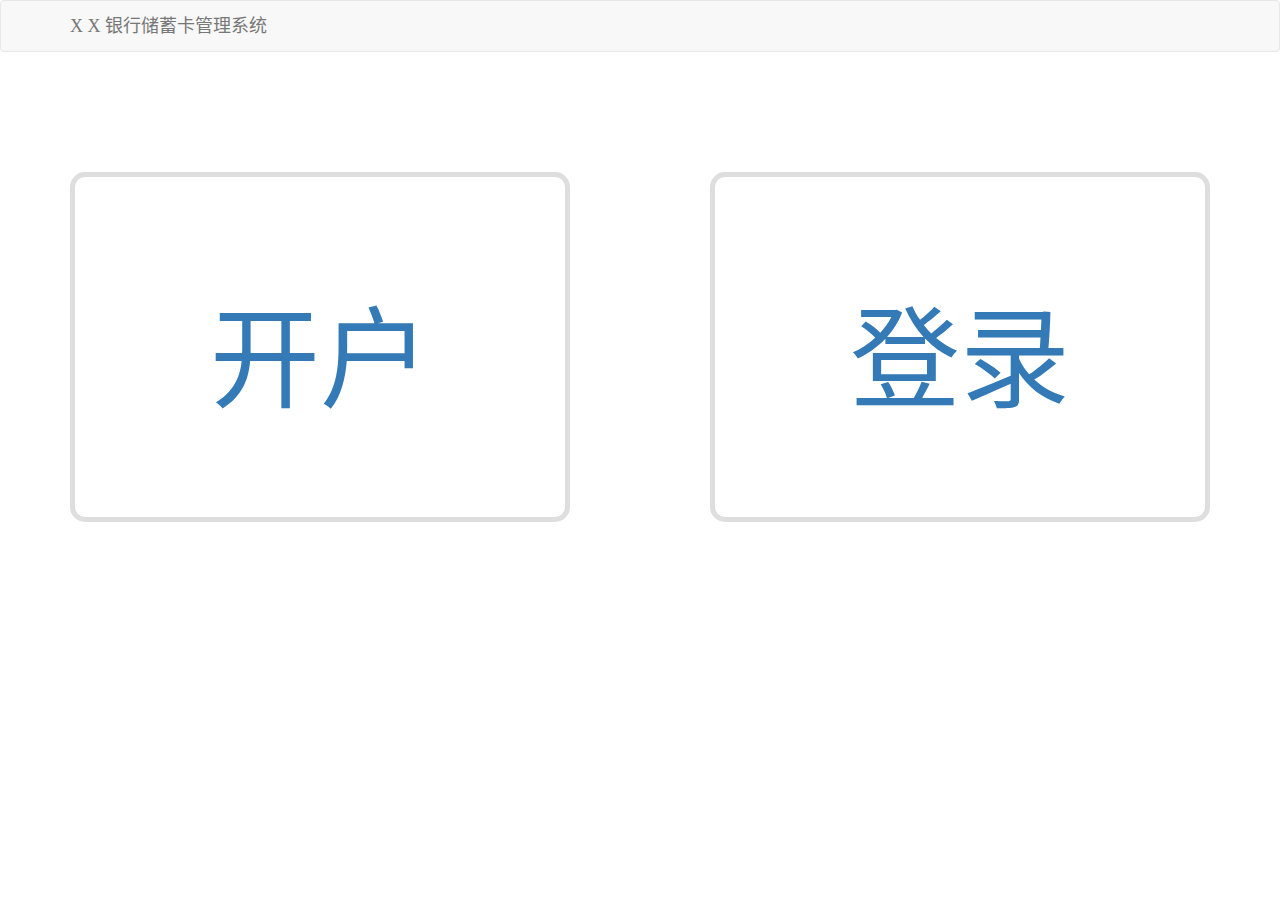
<file: index.html>
<!DOCTYPE html>
<html lang="zh-CN">
	<head>
		<title>银行储蓄卡管理系统</title>
		<link rel="stylesheet" href="css/bootstrap.min.css">
			<link rel="stylesheet" href="css/common.css">
	</head>
	<body>
		<nav class="navbar navbar-default">
		  <div class="container">
		    <div class="navbar-header">
		      <a class="navbar-brand" href="#">X X 银行储蓄卡管理系统</a>
		    </div>
		  </div>
		</nav>
		<div class="container">
			<a class="indexBlock left" href="signup.html">开户</a>
			<a class="indexBlock right" href="login.html">登录</a>
		</div>
	</body>
	<script src="js/jquery.min.js"></script>
	<script src="js/bootstrap.min.js"></script>
</html>
</file>
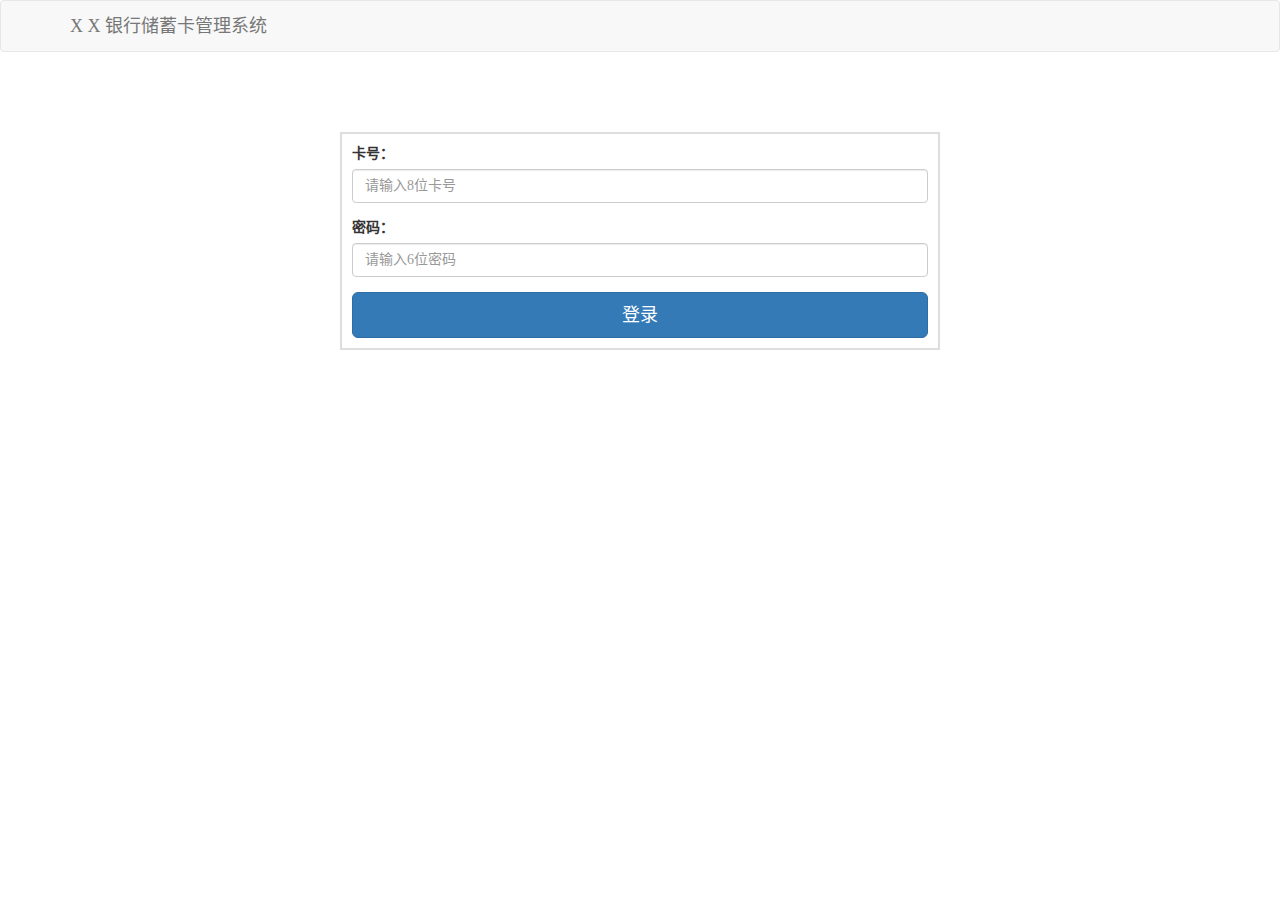
<file: login.html>
<!DOCTYPE html>
<html lang="zh-CN">
	<head>
		<title>银行储蓄卡管理系统</title>
		<link rel="stylesheet" href="css/bootstrap.min.css">
			<link rel="stylesheet" href="css/common.css">
	</head>
	<body>
		<nav class="navbar navbar-default">
		  <div class="container">
		    <div class="navbar-header">
		      <a class="navbar-brand" href="#">X X 银行储蓄卡管理系统</a>
		    </div>
		  </div>
		</nav>
		<div class="container">
			<form class="signupForm" action="cardlogin.php" method="post"  onSubmit="return beforeSubmit(this);">
			  	<div class="form-group">
			    	<label for="cardNum">卡号：</label>
			    	<input type="text" class="form-control" id="cardNum" name="cardNum" placeholder="请输入8位卡号">
			  	</div>
			  	<div class="form-group">
			    	<label for="password">密码：</label>
			    	<input type="password" class="form-control" id="password" name="password" placeholder="请输入6位密码">
			  	</div>
			  	<button type="submit" class="btn btn-primary btn-lg btn-block">登录</button>
			</form>
		</div>
	</body>
	<script src="js/jquery.min.js"></script>
	<script src="js/bootstrap.min.js"></script>
	<script src="js/login.js"></script>
</html>
</file>
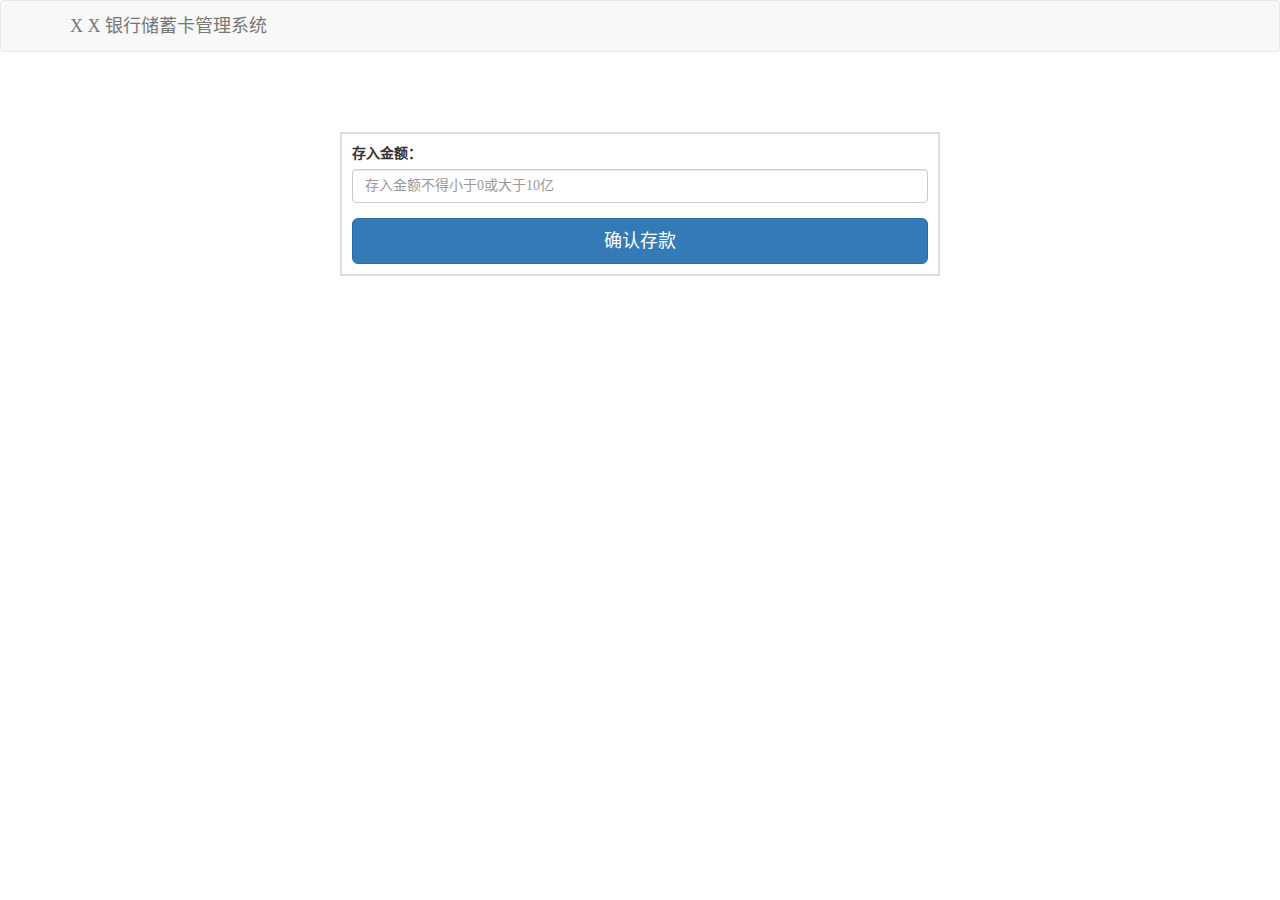
<file: save.html>
<!DOCTYPE html>
<html lang="zh-CN">
	<head>
		<title>银行储蓄卡管理系统</title>
		<link rel="stylesheet" href="css/bootstrap.min.css">
			<link rel="stylesheet" href="css/common.css">
	</head>
	<body>
		<nav class="navbar navbar-default">
		  <div class="container">
		    <div class="navbar-header">
		      <a class="navbar-brand" href="#">X X 银行储蓄卡管理系统</a>
		    </div>
		  </div>
		</nav>
		<div class="container">
			<form class="signupForm" action="savemoney.php" method="post"  onSubmit="return beforeSubmit(this);">
			  	<div class="form-group">
			    	<label for="startmoney">存入金额：</label>
			    	<input type="number" step="0.01" class="form-control" id="startmoney" name="startmoney" placeholder="存入金额不得小于0或大于10亿">
			  	</div>
			  	<button type="submit" class="btn btn-primary btn-lg btn-block">确认存款</button>
			</form>
		</div>
	</body>
	<script src="js/jquery.min.js"></script>
	<script src="js/bootstrap.min.js"></script>
	<script src="js/save.js"></script>
</html>
</file>
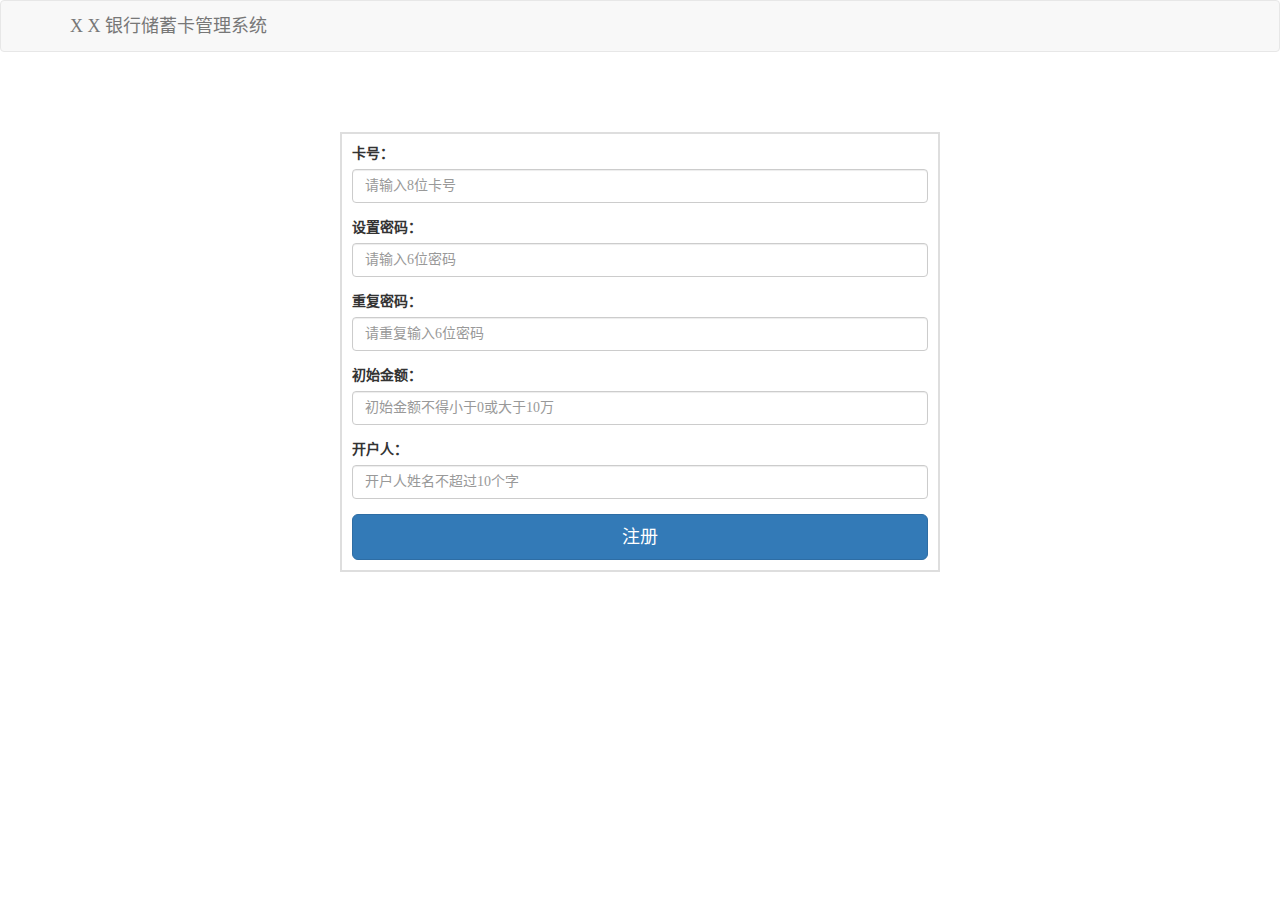
<file: signup.html>
<!DOCTYPE html>
<html lang="zh-CN">
	<head>
		<title>银行储蓄卡管理系统</title>
		<link rel="stylesheet" href="css/bootstrap.min.css">
			<link rel="stylesheet" href="css/common.css">
	</head>
	<body>
		<nav class="navbar navbar-default">
		  <div class="container">
		    <div class="navbar-header">
		      <a class="navbar-brand" href="#">X X 银行储蓄卡管理系统</a>
		    </div>
		  </div>
		</nav>
		<div class="container">
			<form class="signupForm" action="cardsignup.php" method="post"  onSubmit="return beforeSubmit(this);">
			  	<div class="form-group">
			    	<label for="cardNum">卡号：</label>
			    	<input type="text" class="form-control" id="cardNum" name="cardNum" placeholder="请输入8位卡号">
			  	</div>
			  	<div class="form-group">
			    	<label for="password1">设置密码：</label>
			    	<input type="password" class="form-control" id="password1" name="password1" placeholder="请输入6位密码">
			  	</div>
			  	<div class="form-group">
			    	<label for="password2">重复密码：</label>
			    	<input type="password" class="form-control" id="password2" name="password2" placeholder="请重复输入6位密码">
			  	</div>
			  	<div class="form-group">
			    	<label for="startmoney">初始金额：</label>
			    	<input type="number" step="0.01" class="form-control" id="startmoney" name="startmoney" placeholder="初始金额不得小于0或大于10万">
			  	</div>
			  	<div class="form-group">
			    	<label for="username">开户人：</label>
			    	<input type="text" class="form-control" id="username" name="username" placeholder="开户人姓名不超过10个字">
			  	</div>
			  	<button type="submit" class="btn btn-primary btn-lg btn-block">注册</button>
			</form>
		</div>
	</body>
	<script src="js/jquery.min.js"></script>
	<script src="js/bootstrap.min.js"></script>
	<script src="js/signup.js"></script>
</html>
</file>
<file: css/common.css>
body{
	font-family: "微软雅黑";
}
.headBtn{
	margin-top: 7px;
	margin-left: 6px;
}
.indexBlock{
	width: 500px;
	height: 350px;
	margin-top: 100px;
	padding:10px;
    border: 5px solid #dedede;
    border-radius:15px;
	font-size: 110px;
	line-height: 350px;
	text-align: center;
}
.indexBlock:hover ,.optionBlock:hover{
	color: #23527c;
	background-color: #dedede;
	text-decoration: none;
	transition: 0.8s;
}

.signupForm{
	width: 600px;
	margin: 0 auto;
	margin-top: 60px;
	padding:10px;
    border: 2px solid #dedede;
}

.left{
	float: left;
}
.right{
	float: right;
}
.optionContainer{
	width: 800px;
}
.optionBlock{
	width: 350px;
	height: 250px;
	margin-top: 60px;
	padding:10px;
    border: 5px solid #dedede;
    border-radius:15px;
	font-size: 80px;
	line-height: 250px;
	text-align: center;
}

.btn-money{
	margin-left: 10px;
}
.moneykeep{
	width: 600px;
	margin: 0 auto;
	margin-top: 60px;
	padding:10px;
}
</file>
